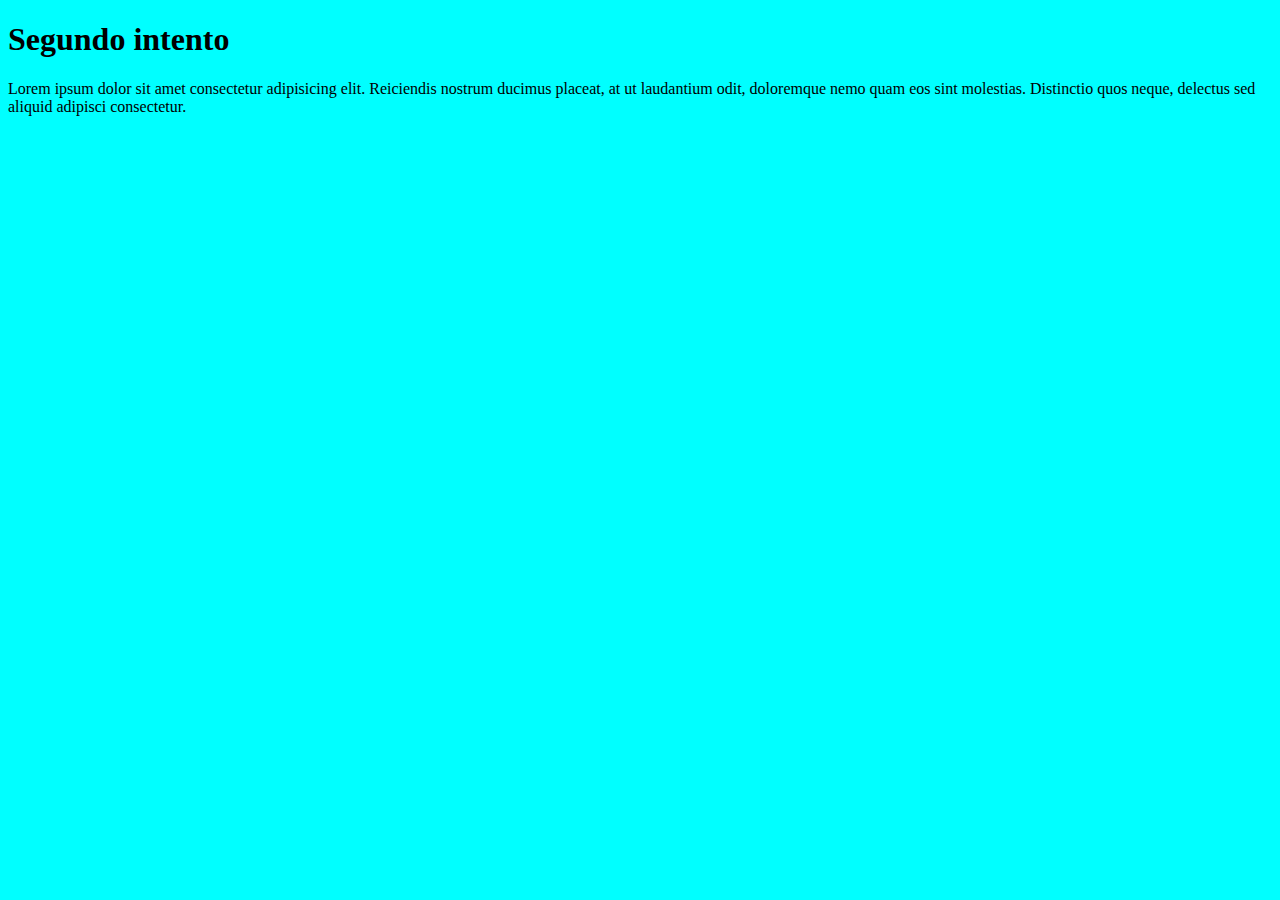
<file: index.html>
<!DOCTYPE html>
<html lang="en">
<head>
    <meta charset="UTF-8">
    <meta http-equiv="X-UA-Compatible" content="IE=edge">
    <meta name="viewport" content="width=device-width, initial-scale=1.0">
    <link rel="stylesheet" href="style.css">
    <title>Document</title>
</head>
<body>
    <h1>Segundo intento</h1>
    <p>Lorem ipsum dolor sit amet consectetur adipisicing elit. Reiciendis nostrum ducimus placeat, at ut laudantium odit, doloremque nemo quam eos sint molestias. Distinctio quos neque, delectus sed aliquid adipisci consectetur.</p>
</body>
</html>
</file>
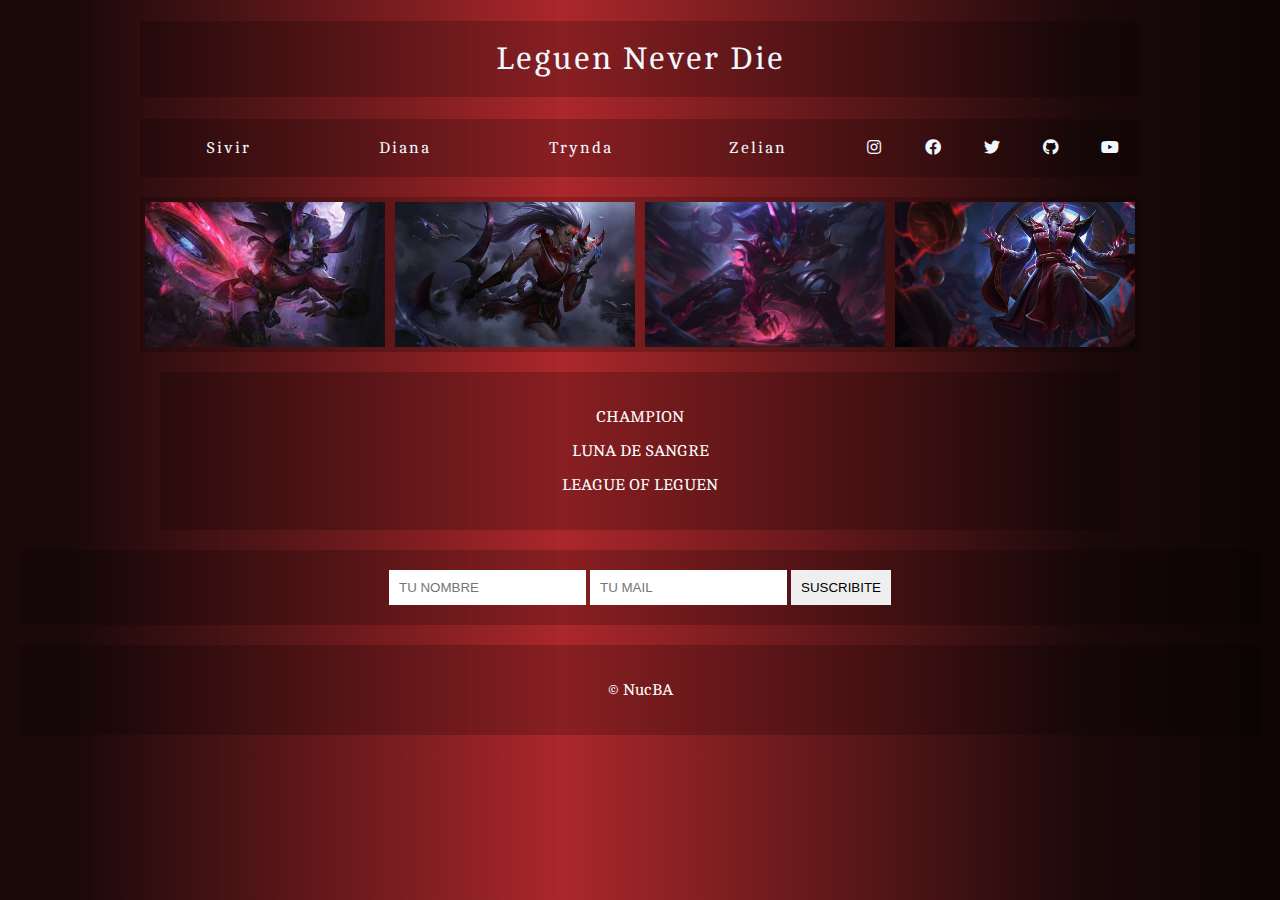
<file: clase 6/index.html>
<!DOCTYPE html>
<html lang="en">
<head>
    <meta charset="UTF-8">
    <meta http-equiv="X-UA-Compatible" content="IE=edge">
    <meta name="viewport" content="width=device-width, initial-scale=1.0">
    <link rel="stylesheet" href="style.css">
    <link rel="stylesheet" href="https://cdnjs.cloudflare.com/ajax/libs/font-awesome/5.15.3/css/all.min.css">
    <title>League of leguen</title>
</head>
<body>
    <div class="wrapper">
        <header class="top">
            <h1><a href="4">Leguen Never Die</a></h1>
        </header>
        <nav class="navegacion">
            <a href="#" class="toggle"> Menu</a>
        <ul>
            <li><a href="#">Sivir</a></li>
            <li><a href="#">Diana</a></li>           
            <li><a href="#">Trynda</a></li>            
            <li><a href="#">Zelian</a></li>            
            <li class="social"><a href="#"><i class="fab fa-instagram"></i></a></li>            
            <li class="social"><a href="#"><i class="fab fa-facebook"></i></a></li>            
            <li class="social"><a href="#"><i class="fab fa-twitter"></i></a></li>           
            <li class="social"><a href="#"><i class="fab fa-github"></i></a></li>            
            <li class="social"><a href="#"><i class="fab fa-youtube"></i></a></li>
        </ul>
        </nav>
        <div class="items">
            <div class="item">
                <img src="./img/descarga.jpg">
            </div>
            <div class="item">
                <img src="./img/Diana_1325277500_337256_1024x576.jpg">
            </div>
            <div class="item">
                <img src="./img/EV1a6y8XgAANu2a.jpg">
            </div>
            <div class="item">
                <img src="./img/Zilean_1325277516_337512_1024x576.jpg">
            </div>
        </div>
            <section class="details"> 
                <p>CHAMPION</p>
                <p>LUNA DE SANGRE</p>
                <p>LEAGUE OF LEGUEN</p>
                <p></p>

            </div>    
            </section>
            <section class="signup">
                <form class="signup">
                    <input type="text" placeholder="TU NOMBRE">
                    <input type="email" placeholder="TU MAIL">
                    <input type="submit" value="SUSCRIBITE">
                </form>
            </section>
            <footer>
            <p>&copy; NucBA</p>
        </footer>
        </div>
    </div>
    <script>
     const toggle = document.querySelector('.toggle');
     const navUl = document.querySelector('nav.navegacion ul');
     console.log(navUl);
     toggle.addEventListener('click', () => {
         navUl.classList.toggle('open');  
     });
    </script>
</body>
</html>
</file>
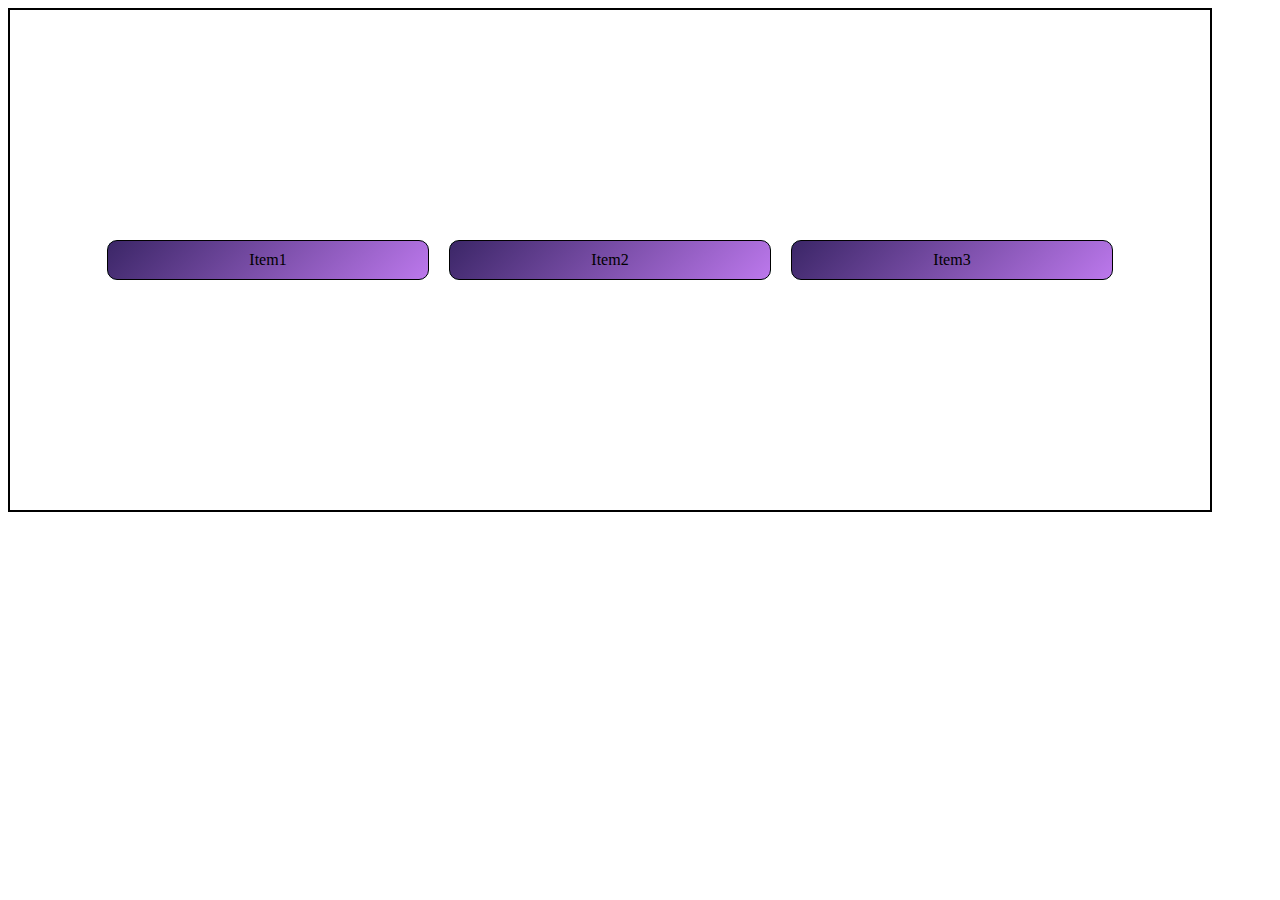
<file: flex/index.html>
<!DOCTYPE html>
<html lang="en">
<head>
    <meta charset="UTF-8">
    <meta http-equiv="X-UA-Compatible" content="IE=edge">
    <meta name="viewport" content="width=device-width, initial-scale=1.0">
    <link rel="stylesheet" href="style.css">
    <title>Document</title>
</head>
<body>
    <div class="contenedor">
        <div class="item" id="item1">Item1</div>
        <div class="item" id="item1">Item2</div>
        <div class="item" id="item1">Item3</div>
    </div>
</body>
</html>
</file>
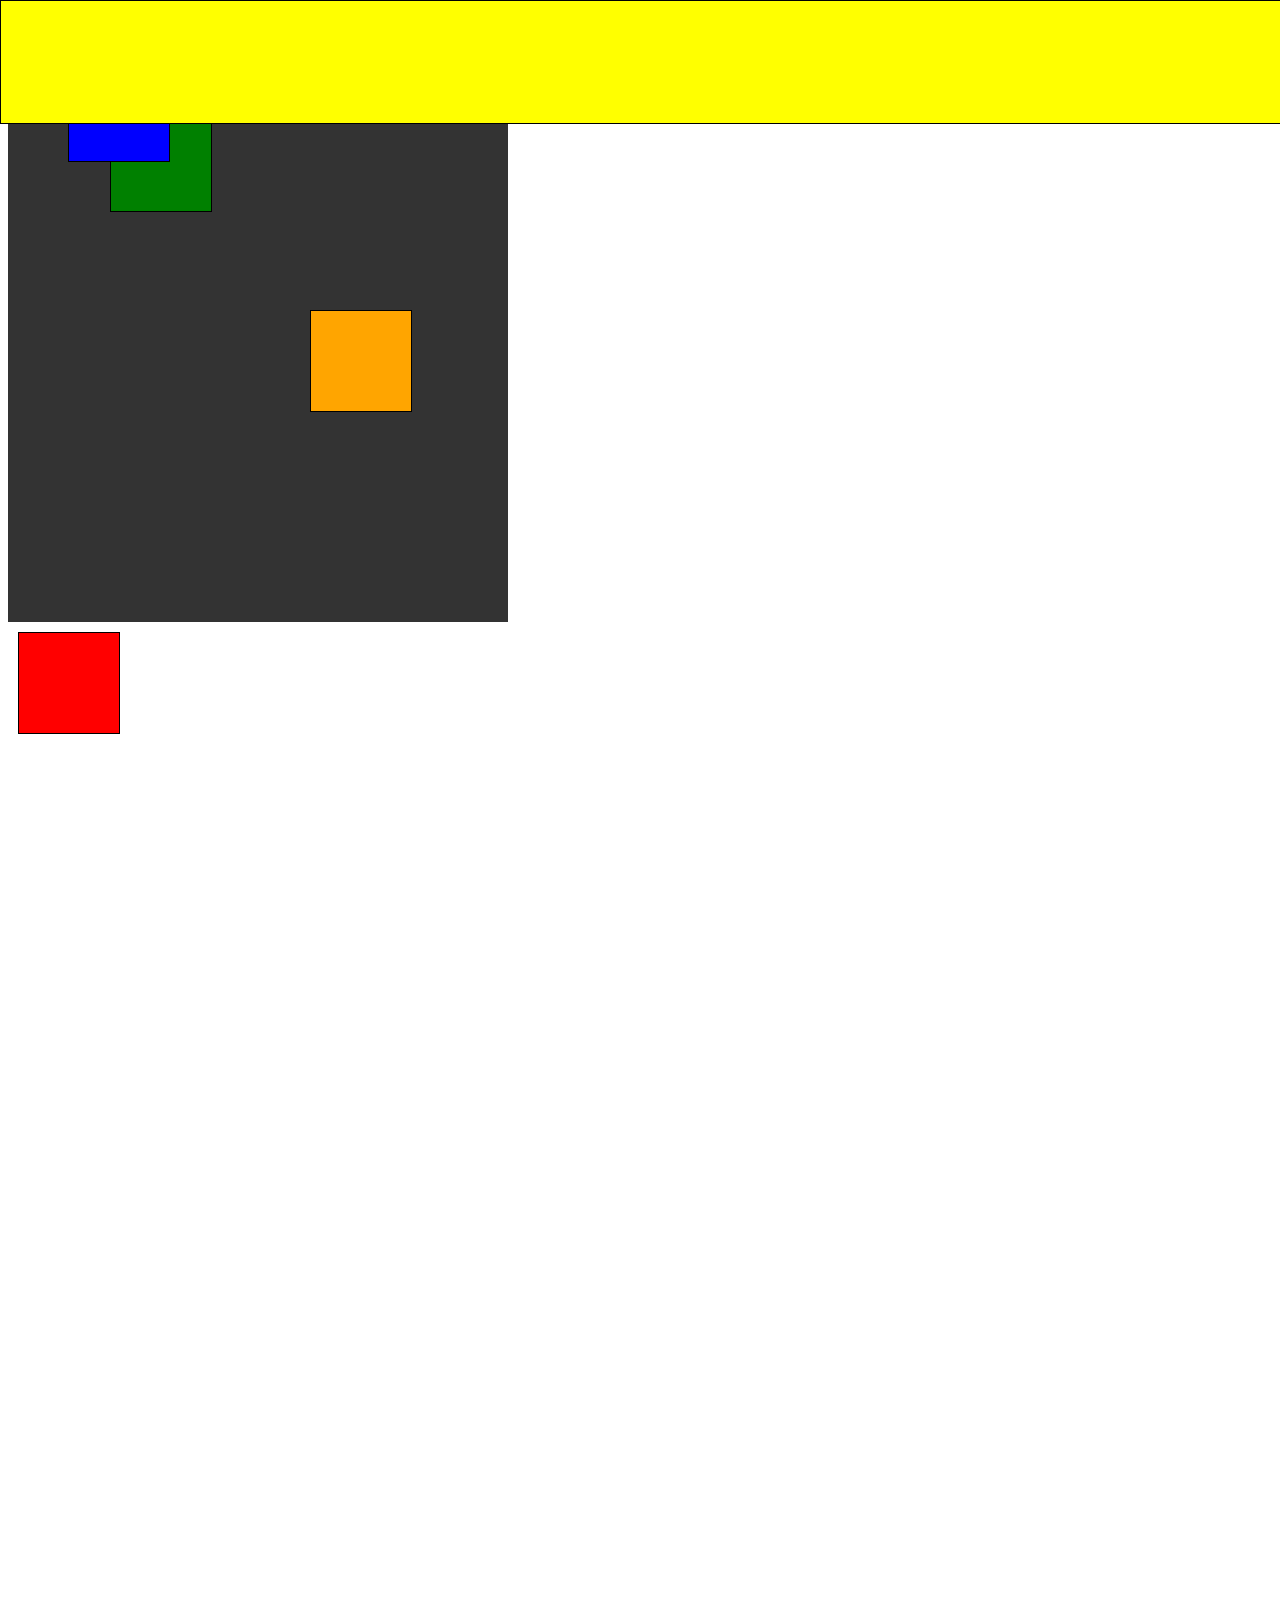
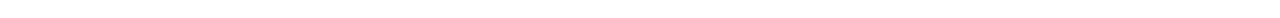
<file: pisition/position.html>
<!DOCTYPE html>
<html lang="en">
    <head>
      <meta charset="UTF-8">
      <meta http-equiv="X-UA-Compatible"  content="IE=edge">
       <meta name="viewport"   content="width=device-width, initial-scale=1.0">
       <link rel="stylesheet" href="style2.css">

      <title>Document</title>


    </head>
    <body>
      <div id="box1" class="box"></div>
      <div class="contenedor">
      <div id="box2" class="box"></div>
      <div id="box3" class="box"></div>
    </div>
        <div id="box4" class="box"><a href=""></a></div>
        <div id="box5" class="box"></div>

    </body>
</html>
</file>
<file: style.css>
body {
    background-color: aqua;
}
</file>
<file: clase 6/style.css>
@import url('https://fonts.googleapis.com/css2?family=Cambo&display=swap');
html {
    box-sizing: border-box;
}

*,
*::before,
*::after {
    box-sizing: inherit;
}


body {
    font-family: 'Cambo', serif;
    margin: 0em;
    background: rgb(27,9,10);
    background: linear-gradient(90deg, rgba(27,9,10,1) 6%, rgba(171,39,43,1) 44%, rgba(27,9,10,1) 85%, rgba(14,4,4,1) 100%);
}

a {
        color: aliceblue;
        font-weight: 100;
        letter-spacing: 2px;
        text-decoration: none;
        background: rgba(0 ,0 ,0 ,0.2);
        padding: 20px 5px;
        display: inline-block;
        width: 100%;
        text-align: center;   
     }

a:hover {
    background: rgb(0, 0, 0 ,0.3)
}

.toggle {
    display: none;

}
.wrapper {
    max-width: 1000px;
    margin: 0 auto;
}

.navegacion ul { 
    list-style: none;
    margin: 0;
    padding: 0;   
    display: flex;

}

.navegacion li {
    flex:3;
}

.navegacion .social {
    flex: 1;
}

input {
    padding: 10px;
    border: 0;

}

section,
footer {
    text-align: center;
    background: rgba(0 ,0 ,0 ,0.2);
    color: white;
    padding: 20px;
    margin: 20px;
    font-weight: 100;
}

.items {
    margin-top: 20px;
    background: rgba(0 ,0 ,0 ,0.2);
    display: flex;
}

.item {
    flex: 1 0 25%;
}

.item img{
    width: 100%;
    height: 100%;
    background-size: cover;
    background-position: center;
    padding: 5px;
}

/* media queries*/
@media all and (max-width: 1000px){
    .wrapper {
        display: flex;
        flex-direction: column;
    }

    .wrapper > * {
        order: 999;
    }

    .navegacion li {
        flex-basis: 100% ;
    }
    .toggle {
        display: block;
    }

    .navegacion ul {
        display: none;
    }
    .navegacion ul.open{
        display: flex;
    }
    .navegacion {
        order: 1
    }

    .top {
        order: 2;

    }

    .ditails {
        order: 3;
    }
    .items {
        flex-wrap: wrap;
    }
    .item {
        flex:1 1 50%;
        align-self: stretch;
        margin: 10 30px;
        max-height: 300px;
    }
    
    .signup {
        display: flex;
        flex-direction: column;
    }
    .signup input {
        margin: 5px;
    }
}
</file>
<file: flex/style.css>
.contenedor {
    max-width: 1200px;
    height: 500px;
    border: 2px solid black;
    margin: 0;
    display: flex;
    justify-content: center;
    align-items: center;
    flex-wrap: wrap;
    }

    .item {
        border: 1px solid black;
        background-color: #21d4fd;
        background-image: linear-gradient(135deg,#3B2667,#BC78EC);
        padding: 10px;
        margin: 10px;
        border-radius: 10px;
        width: 300px;
        text-align: center;
    }
</file>
<file: pisition/style2.css>
body {
    height:1600px;

}

.box {
    width: 100px;
    height: 100px;
    border: 1px solid black;
    margin: 10px;
}

.contenedor {
    display: relative;
    width: 500px;
    height: 500px;
    background: #333;
}

#box1 {
    position: relative;
    left: 50px;
    top: 50px;
    background: blue;
    z-index: 1 ;
}

#box2 {
    position: absolute;
    top: 100px;
    left: 100px;
    background: green;

}

#box3 {
    position: absolute;
    left: 300px;
    top: 300px;
    background: orange;
}

#box4 {
    position: fixed; 
    height: 74px;
    width: 100%;
    padding: 24px;
    margin: 0;
    top: 0;
    left: 0;
    background: yellow;
    z-index: 10;
}

#box5 {
    position: sticky;
    top: 0;
    z-index: -1;
    background: red;
}
</file>
